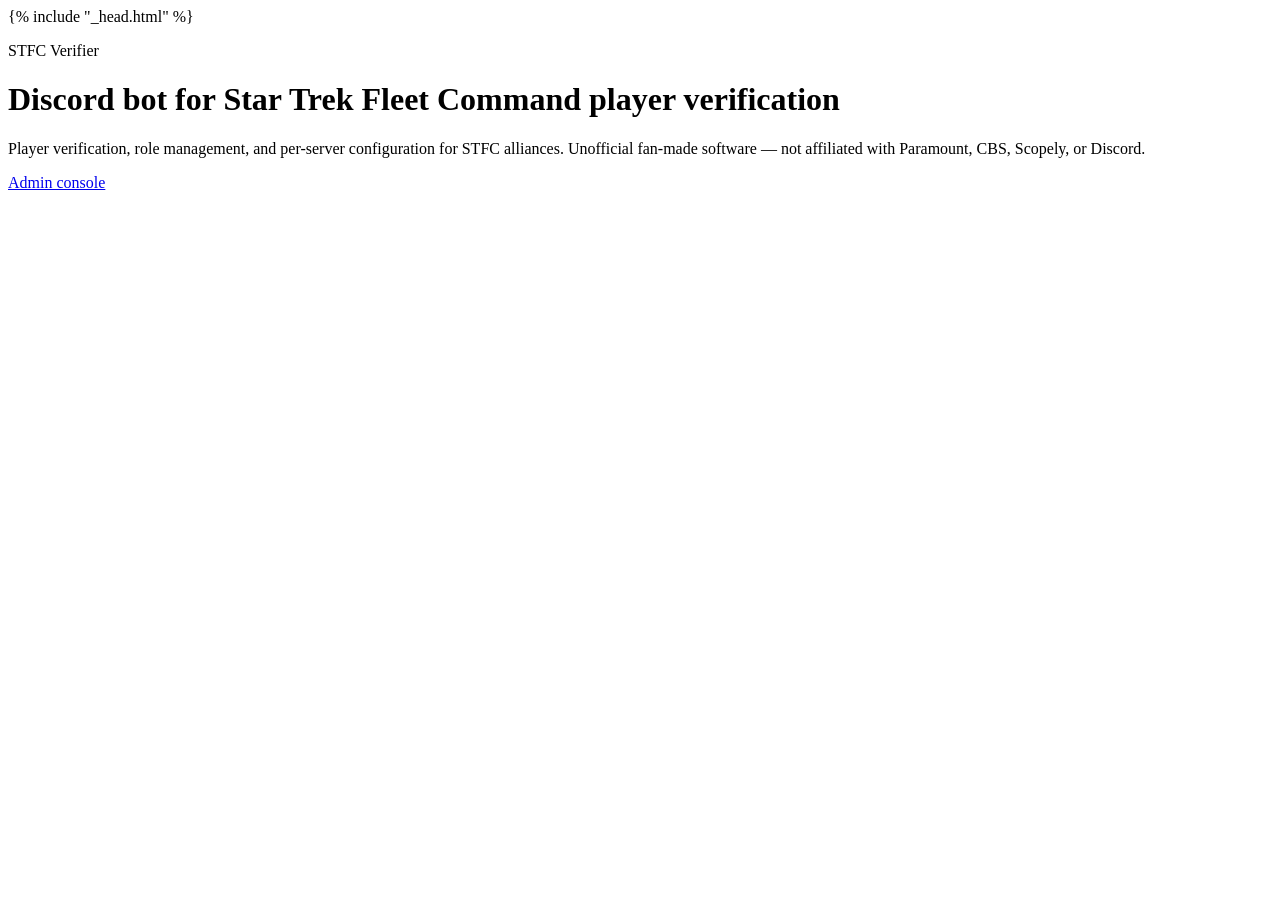
<file: admin_web/templates/landing.html>
<!doctype html>
<html lang="en">
  <head>
    {% include "_head.html" %}
  </head>
  <body>
    <div class="lcars-screen">
      <div class="lcars-hero">
        <p class="lcars-hero-brand">STFC Verifier</p>
        <div class="lcars-hero-line" aria-hidden="true">
          <span></span>
          <span></span>
          <span></span>
          <span></span>
        </div>
        <h1>Discord bot for Star Trek Fleet Command player verification</h1>
        <p class="muted">
          Player verification, role management, and per-server configuration for STFC
          alliances. Unofficial fan-made software — not affiliated with Paramount, CBS,
          Scopely, or Discord.
        </p>
        <div class="lcars-hero-actions">
          <a class="lcars-pill" href="/login">Admin console</a>
        </div>
      </div>
    </div>
  </body>
</html>
</file>
